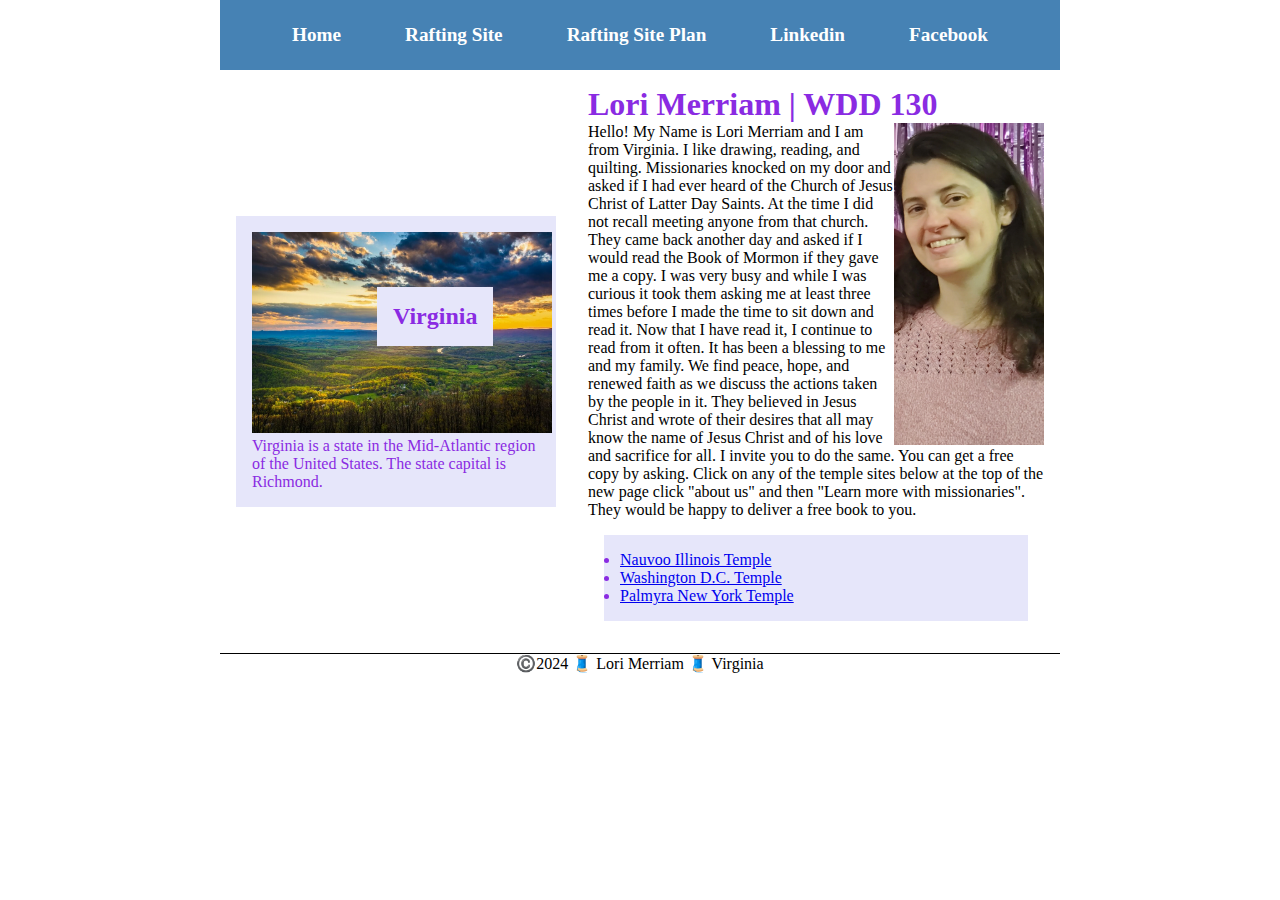
<file: index.html>
<!DOCTYPE html>
<html lang="en-US">
    <head>
        <meta charset="utf-8">
        <meta name="viewport" content="width=device-width,initial-scale=1.0">
        <title>Lori Merriam | WDD 130</title>
        <meta name="description" content="Lori Merriam Web Fundamental Introduction">
        <meta name="author" content="Lori Merriam">
        <link rel="stylesheet" href="styles/styles.css">
    </head>
    <body>
        <header>
            <nav>
                <a href="#">Home</a>
                <a href="wwr/">Rafting Site</a>
                <a href="wwr/site-plan-rafting.html">Rafting Site Plan</a>
                <a href="http://linkedin.com">Linkedin</a>
                <a href="https://facebook.com">Facebook</a>
            </nav>
        </header>
        <div class="grid">
            <main>
                <h1>Lori Merriam | WDD 130</h1>
                <img src="images/Profile.webp" alt="Hello my name is Lori Merriam" width="200">
                <p>Hello! My Name is Lori Merriam and I am from Virginia.  I like drawing, reading, and quilting.
                Missionaries knocked on my door and asked if I had ever heard 
                of the Church of Jesus Christ of Latter Day Saints.  At the time
                I did not recall meeting anyone from that church.  They came back 
                another day and asked if I would read the Book of Mormon if they gave 
                me a copy.  I was very busy and while I was curious it took them asking 
                me at least three times before I made the time to sit down and read it. 
                Now that I have read it, I continue to read from it often. It has been 
                a blessing to me and my family.  We find peace, hope, and renewed faith 
                as we discuss the actions taken by the people in it.  They believed in
                Jesus Christ and wrote of their desires that all may know the name of 
                Jesus Christ and of his love and sacrifice for all.   
                I invite you to do the same.  You can get a free copy by asking.  
                Click on any of the temple sites below at the top of the new page 
                click "about us" and then "Learn more with missionaries".  
                They would be happy to deliver a free book to you. </p>
                 <ul class="box" >
                    <li><a href="https://www.churchofjesuschrist.org/temples/details/nauvoo-illinois-temple?lang=eng" target="_blank">Nauvoo Illinois Temple</a></li>
                    <li><a href="https://churchofjesuschristtemples.org/washington-d.c.-temple/" target="_blank">Washington D.C. Temple</a></li>
                    <li><a href="https://newsroom.churchofjesuschrist.org/article/palmyra-new-york-temple" target="_blank">Palmyra New York Temple</a></li>
                </ul>
            </main>
            <aside class="box">
                <h2 class="box">Virginia</h2>
                <img src="images/virginia.jpg" alt="Virginia landscape">
                <p>Virginia is a state in the Mid-Atlantic region of the United States. The state capital is Richmond.</p>
            </aside>
        </div>    
        <footer>
            <p>©️2024 🧵 Lori Merriam 🧵 Virginia </p>
        </footer>
    </body>
</html>
<!--May 30 2024-->
</file>
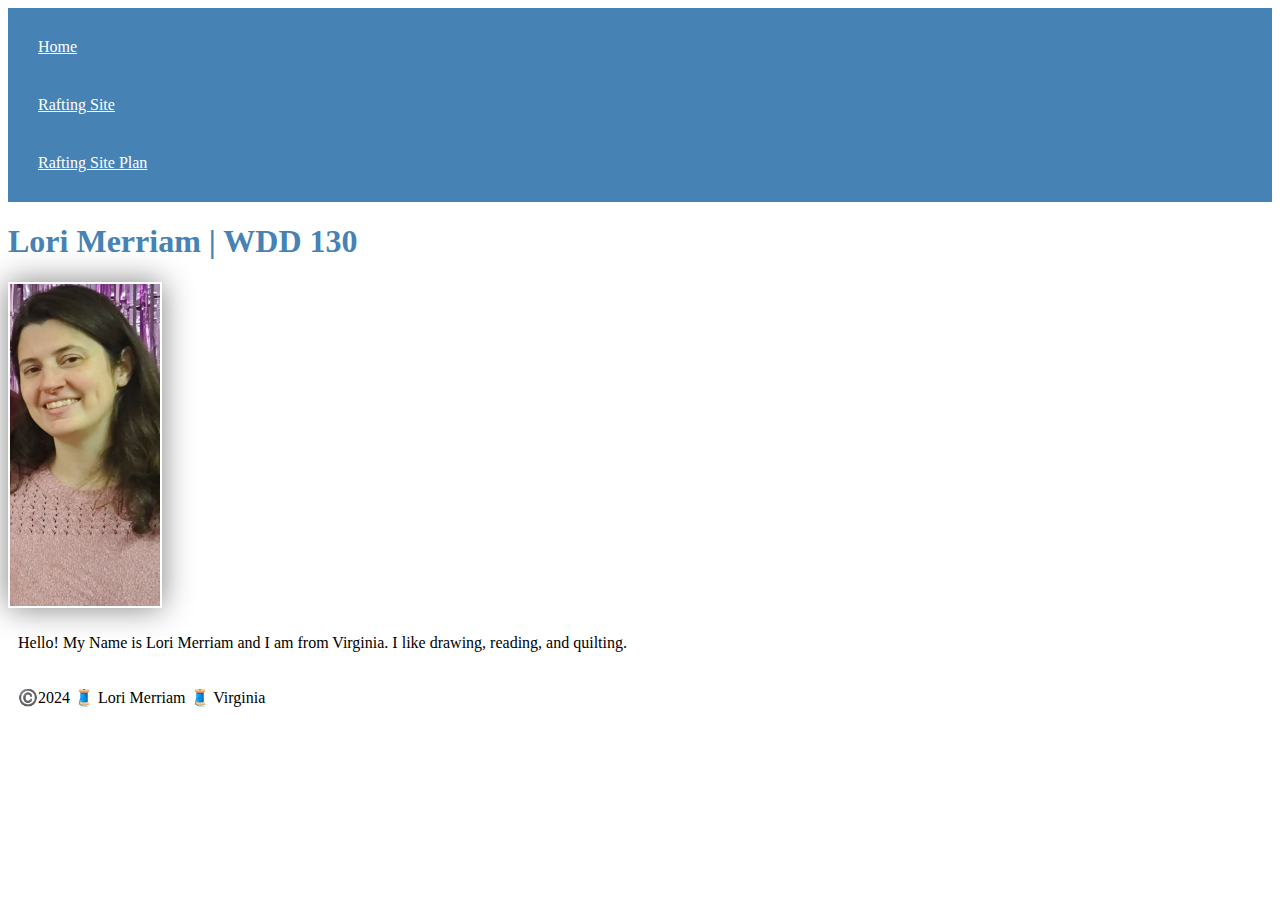
<file: wdd130/index.html>
<!DOCUTYPE html>
<html lang="en-US">
    <head>
        <meta charset="utf-8">
        <meta name="viewport" content="width=device-width, initial-scale=1.0"/>
        <title>Lori Merriam | WDD 130</title>
        <link rel="stylesheet" href="styles/styles.css">
    </head>
    <body>
        <header>
            <nav>
                <a href="#">Home</a>
                <a href="wwr/">Rafting Site</a>
                <a href="wwr/site-plan-rafting.html">Rafting Site Plan</a>
            </nav>
        </header>
        <main>
            <h1>Lori Merriam | WDD 130</h1>
            <img src="images/Profile.webp" alt="Hello my name is Lori Merriam" width="200">
            <p>Hello! My Name is Lori Merriam and I am from Virginia.  I like drawing, reading, and quilting.</p>
        </main>
        <footer>
            <p>©️2024 🧵 Lori Merriam 🧵 Virginia </p>
        </footer>
    </body>
</html>
</file>
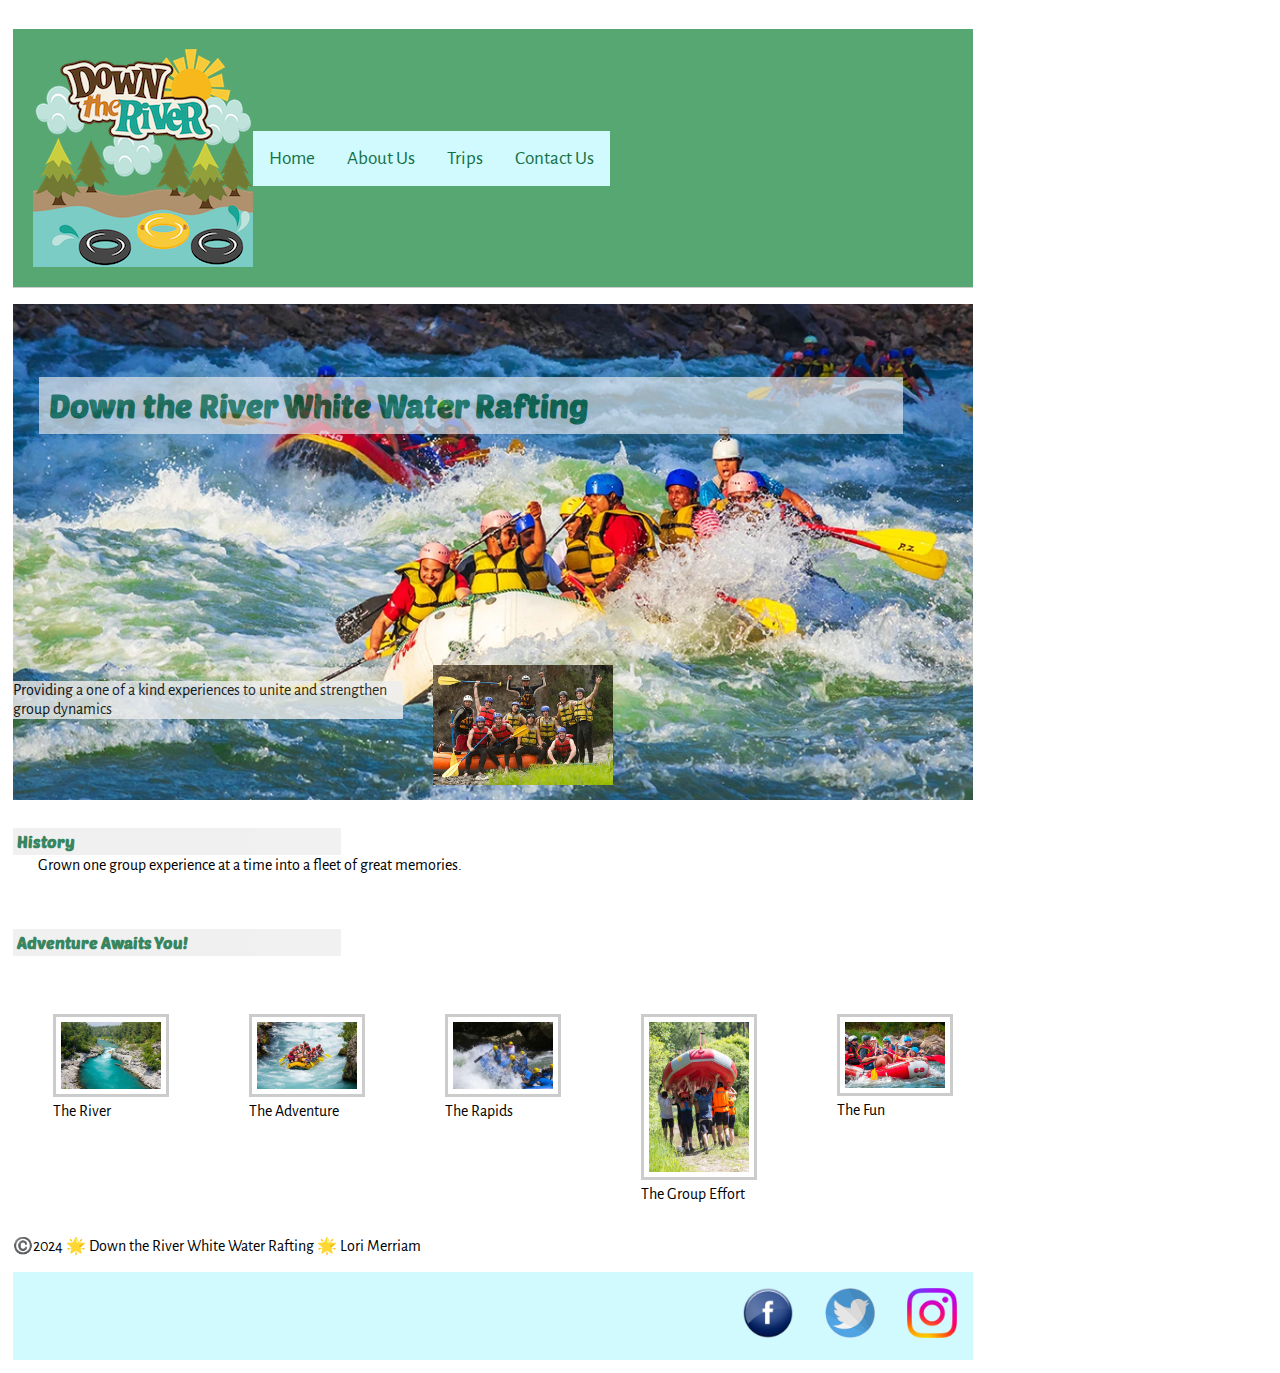
<file: wwr/index.html>
<!DOCTYPE html>
<html lang="en-US">
    <head>
        <meta charset="utf-8">
        <meta name="viewport" content="width=device-width, initial-scale=1.0">
        <title>Down the river White Water Rafting</title>
        <meta name="description" content="Lori Merriam Rafting Site">
        <meta name="author" content="Lori Merriam">
        <link rel="stylesheet" href="styles/rafting.css" >
    </head>
    <body>
        <header>
          
            <img src="images/logo.png" alt="Rafting Site Logo">
            <nav>
                <a href="index.html">Home</a>
                <a href="about.html">About Us</a>
                <a href="trips.html">Trips</a>
                <a href="contact.html">Contact Us</a>
            </nav>
        </header>
        <main>
            <div class="hero">
                <img src="images/rafting.webp" alt="Rafting">
                <section class ="title">
                    <h1>
                        Down the River White Water Rafting
                    </h1>
                </section> 
                <article>
                    <img src="images/Happy.jpg" alt="Happy Clients">
                    <p>Providing a one of a kind experiences to unite and strengthen group dynamics</p>
                </article>
            </div>                          
                
             <!-- <div class="flexbox-container"> -->
                <section>
                    <h2>History</h2>
                    <p>Grown one group experience at a time into a fleet of great memories.</p>
                </section>
              
                <section>                    
                    <h2>Adventure Awaits You!</h2>                    
                    <P></P>
                </section>

                <section>  
                     
                    <div class="flexbox-item flexbox-item-1">
                        <figure>
                            <img src="images/rafting1.jpg" alt="The River">
                            <figcaption>The River</figcaption>
                        </figure>
                    </div>
                    <div class="flexbox-item flexbox-item-2">
                        <figure>
                            <img src="images/rafting2.jpg" alt="The Adventure">
                            <figcaption>The Adventure</figcaption>
                        </figure>
                    </div>
                    <div class="flexbox-item flexbox-item-3">
                        <figure>
                            <img src="images/rafting3.jpg" alt="The Rapids">
                            <figcaption>The Rapids</figcaption>
                        </figure>
                    </div>
                    <div class="flexbox-item flexbox-item-4">
                    <figure>
                        <img src="images/rafting4.jpg" alt="The Group Effort">
                        <figcaption>The Group Effort</figcaption>
                    </figure>                
                    </div>
                    <div class="flexbox-item flexbox-item-5">
                    <figure>
                        <img src="images/rafting5.jpg" alt="The Fun">
                        <figcaption>The Fun</figcaption>
                    </figure>
                    </div>
                </section>
            </div>
        </main>
   
        <footer>
            <p>©️2024 🌟 Down the River White Water Rafting 🌟 Lori Merriam </p>
            <nav class="sociallinks">
                <a href="https://www.iconfinder.com/icons/11012/facebook_social_media_icon">
                    <img src="images/facebook.png" alt="Facebook">
                </a>
                <a href="https://twitter.com">
                    <img src="images/twitter.png" alt="Twitter">
                </a>
                <a href="https://instagram.com">
                    <img src="images/instagram.png" alt="Instagram">
                </a>
            </nav>
        </footer>
    </body>
</html>
<!--May 25 2024-->
</file>
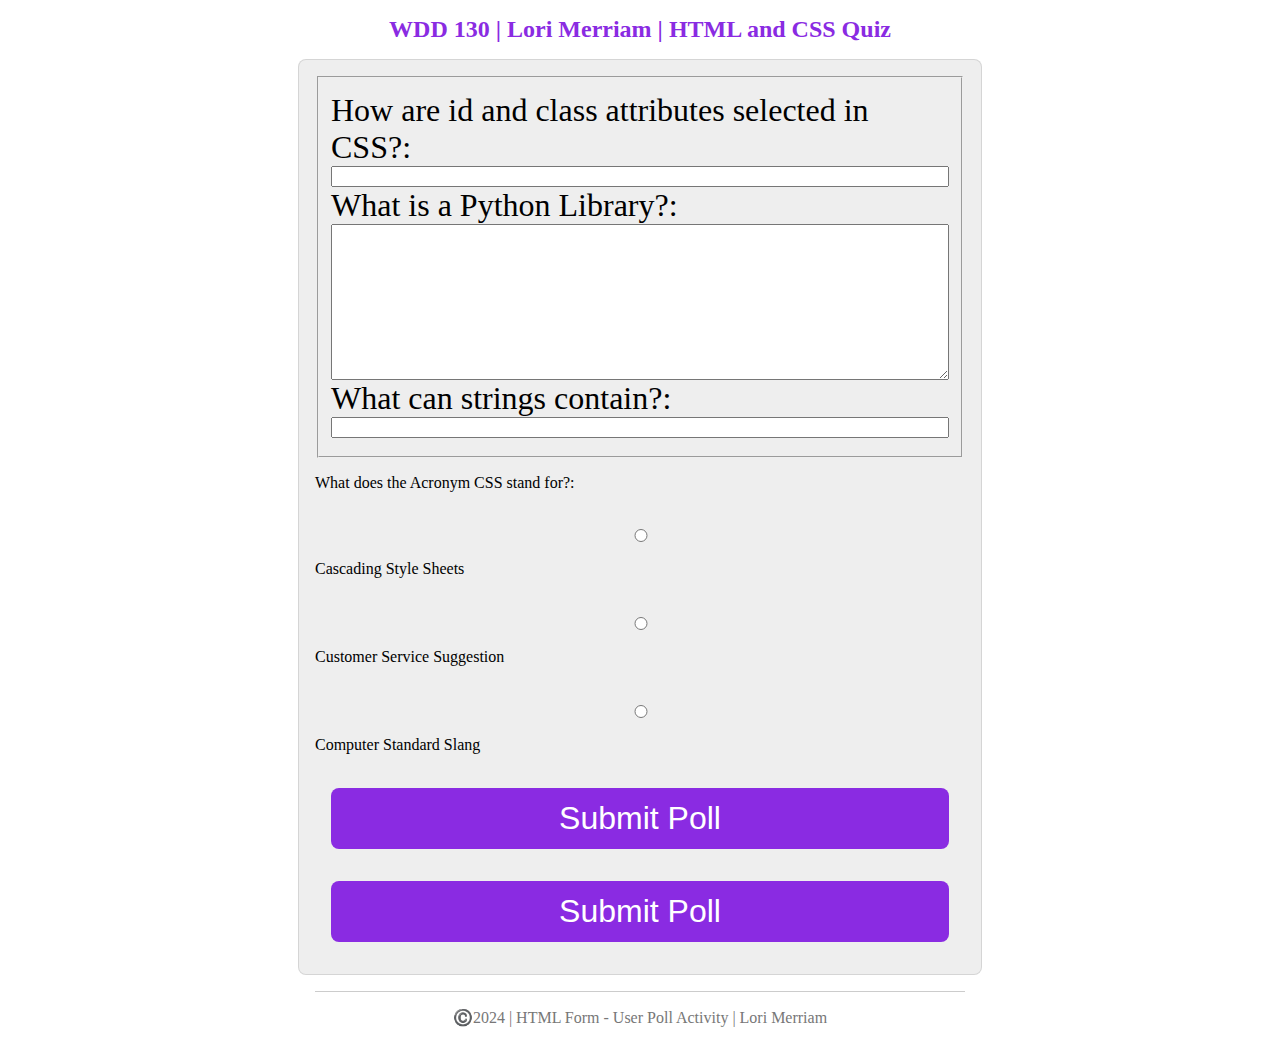
<file: quiz.html>
<!DOCTYPE html>
<html lang="en-US">
    <head>
        <meta charset="utf-8">
        <meta name="viewport" content="width=device-width, initial-scale=1.0">
        <title>Quiz about HTML and CSS</title>
        <meta name="description" content="Lori Merriam About Rafting Site">
        <meta name="author" content="Lori Merriam">
        <link rel="stylesheet" href="styles/quiz.css" >
    </head>
    <body>
        <header>
            <h1>WDD 130 | Lori Merriam | HTML and CSS Quiz</h1>
        </header>
    <main>  
        <form>
            <fieldset>
                <div class="form-item column1">
               
            

                <label for="q2">How are id and class attributes selected in CSS?:</label>
                <input type="text" id="q2" name="q2">

                <label for="q3">What is a Python Library?:</label>
                <textarea id="q3" name="q3" rows="10" cols="70"></textarea>               
                
                <label for="q4">What can strings contain?:</label>
                <input type="text" id="q4" name="q4">
                </div>    
               
            </fieldset>

            <p>What does the Acronym CSS stand for?:</p>
    <input type="radio" id="q1" name="CSS_value" value="q1">
    <label for="q1">Cascading Style Sheets</label><br>
    <input type="radio" id="q1-2" name="CSS_value" value="q1-2">
    <label for="q1-2">Customer Service Suggestion</label><br>
    <input type="radio" id="q1-3" name="CSS_value" value="q1-3">
    <label for="q1-3">Computer Standard Slang</label><br>  
            <button type="submit">Submit Poll</button>
            
            <button type="submit">Submit Poll</button>
        </form>

    </main>        
    <footer>
        <p>©️2024 | HTML Form - User Poll Activity | Lori Merriam</p>
    </footer>
    </body>
</html>
</file>
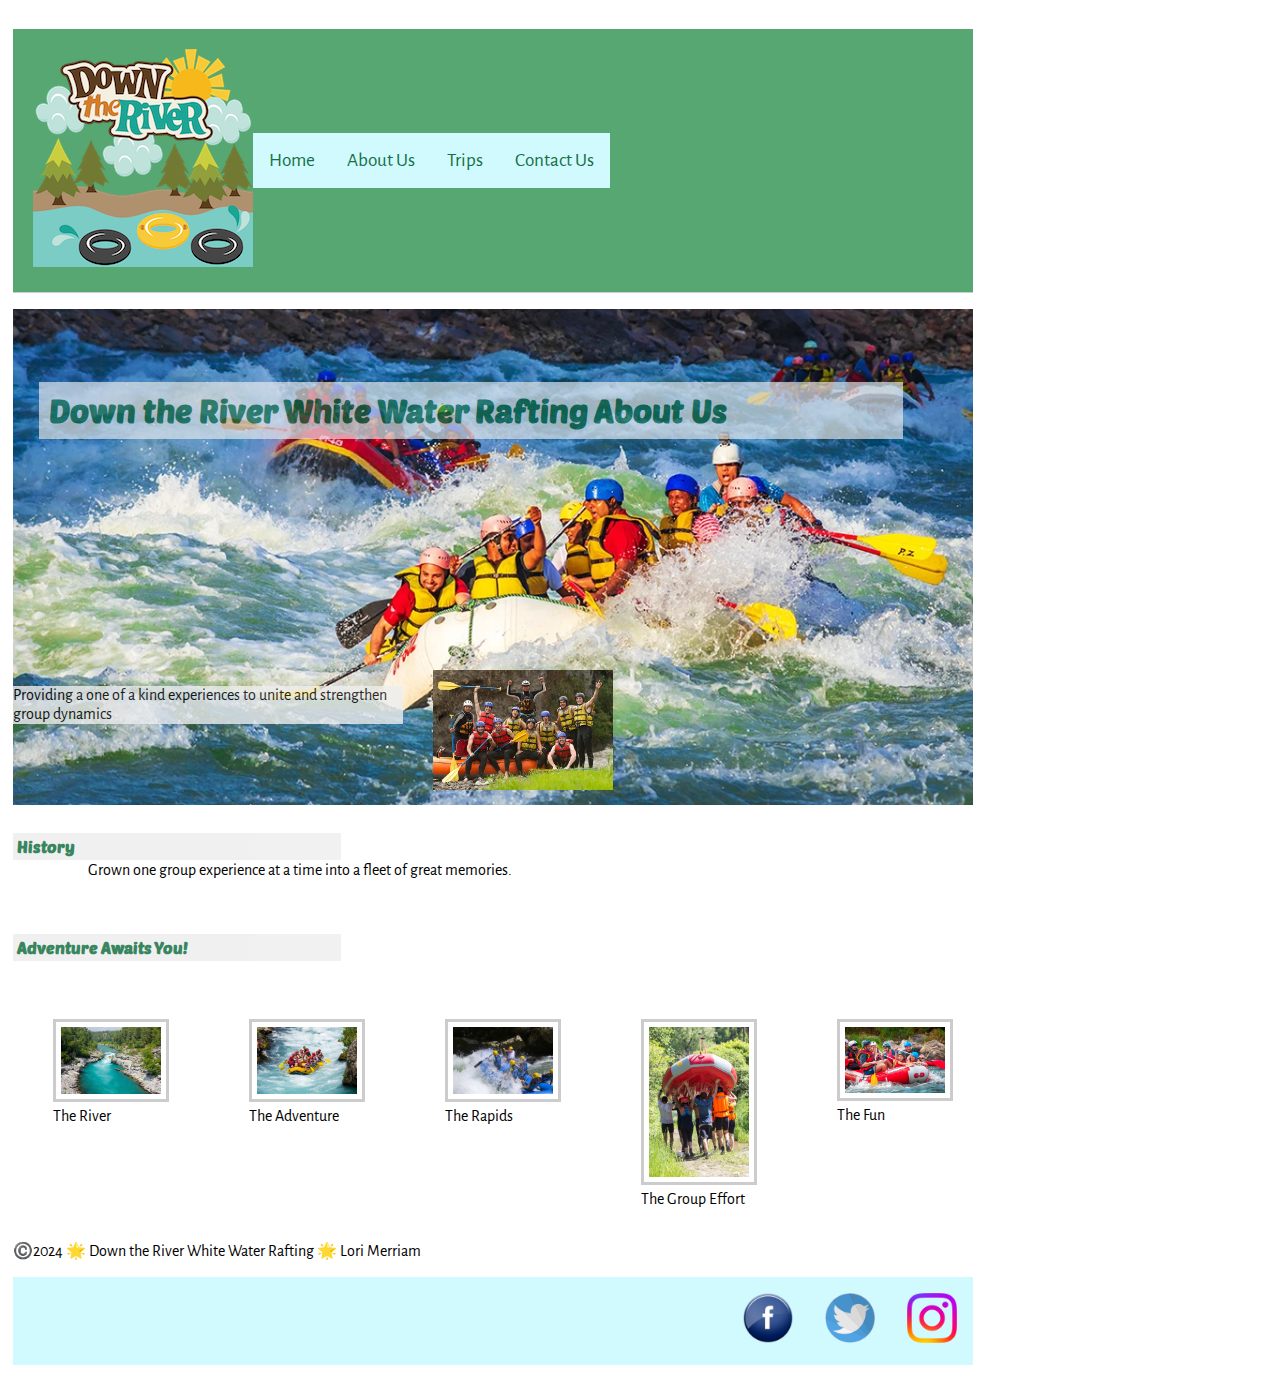
<file: wwr/about.html>
<!DOCTYPE html>
<html lang="en-US">
    <head>
        <meta charset="utf-8">
        <meta name="viewport" content="width=device-width, initial-scale=1.0">
        <title>About Us Down the River White Water Rafting</title>
        <meta name="description" content="Lori Merriam About Rafting Site">
        <meta name="author" content="Lori Merriam">
        <link rel="stylesheet" href="styles/rafting.css" >
    </head>
    <body>
        <header>
            <div>
            <img src="images/logo.png" alt="Rafting Site Logo">
            </div>
            <nav>
                <a href="index.html">Home</a>
                <a href="about.html">About Us</a>
                <a href="trips.html">Trips</a>
                <a href="contact.html">Contact Us</a>
            </nav>
        </header>
        <main>
            <div class="hero">
                <img src="images/rafting.webp" alt="Rafting">                
                <section class = "title">
                    <h1>Down the River White Water Rafting About Us</h1>
                </section>
                <article>
                    <img src="images/Happy.jpg" alt="Happy Clients">
                    <p>Providing a one of a kind experiences to unite and strengthen group dynamics</p>
                </article>
            </div>
            
            <div class="flexbox-container">
                <section>
                    <h2>History</h2>
                    <p></p>
                    <p>Grown one group experience at a time into a fleet of great memories.</p>
                </section>
                <section>
                   
                    <h2>Adventure Awaits You!</h2>
                    <p></p>
                </section>
                <section>
                    <div class="flexbox-item flexbox-item-1">
                        <figure>
                            <img src="images/rafting1.jpg" alt="The River">
                            <figcaption>The River</figcaption>
                        </figure>
                    </div>
                    <div class="flexbox-item flexbox-item-2">
                        <figure>
                            <img src="images/rafting2.jpg" alt="The Adventure">
                            <figcaption>The Adventure</figcaption>
                        </figure>
                    </div>
                    <div class="flexbox-item flexbox-item-3">
                        <figure>
                            <img src="images/rafting3.jpg" alt="The Rapids">
                            <figcaption>The Rapids</figcaption>
                        </figure>
                    </div>
                    <div class="flexbox-item flexbox-item-4">
                    <figure>
                        <img src="images/rafting4.jpg" alt="The Group Effort">
                        <figcaption>The Group Effort</figcaption>
                    </figure>                
                    </div>
                    <div class="flexbox-item flexbox-item-5">
                    <figure>
                        <img src="images/rafting5.jpg" alt="The Fun">
                        <figcaption>The Fun</figcaption>
                    </figure>
                    </div>
                </section>
            </div>
        </main>
   
        <footer>
            <p>©️2024 🌟 Down the River White Water Rafting 🌟 Lori Merriam </p>
            <nav class="sociallinks">
                <a href="https://facebook.com">
                    <img src="images/facebook.png" alt="Facebook">
                </a>
                <a href="https://twitter.com">
                    <img src="images/twitter.png" alt="Twitter">
                </a>
                <a href="https://instagram.com">
                    <img src="images/instagram.png" alt="Instagram">
                </a>
            </nav>
        </footer>
    </body>
</html>
<!--May 25 2024-->
</file>
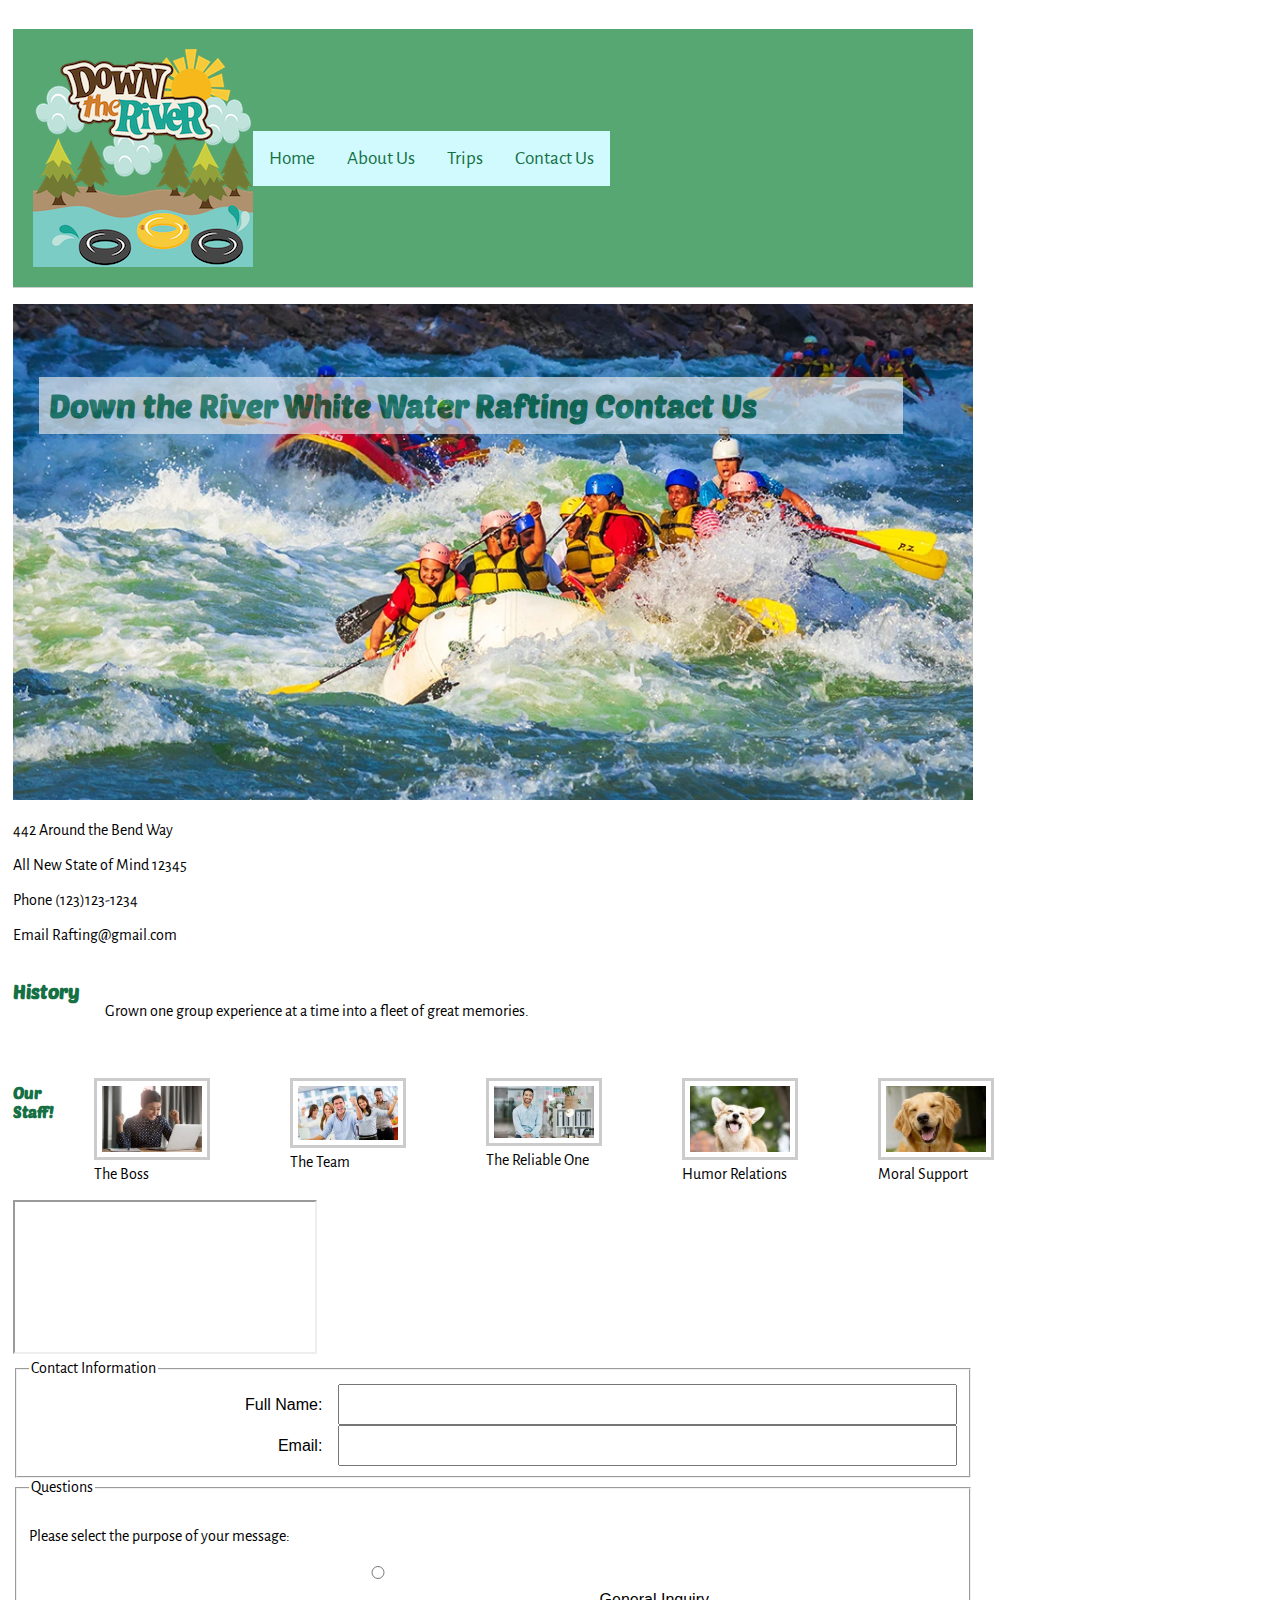
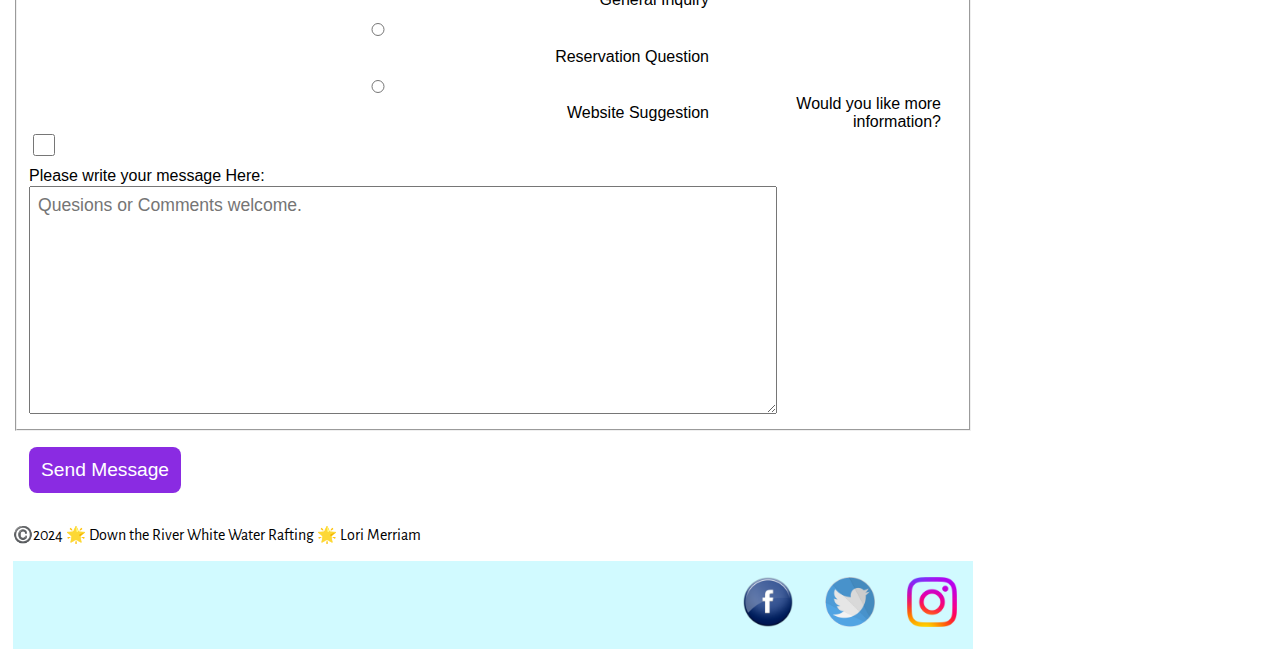
<file: wwr/contact.html>
<!DOCTYPE html>
<html lang="en-US">
    <head>
        <meta charset="utf-8">
        <meta name="viewport" content="width=device-width, initial-scale=1.0">
        <title>Down the river White Water Rafting Contact Us</title>
        <meta name="description" content="Lori Merriam contact Rafting Company Site">
        <meta name="author" content="Lori Merriam">
        <link rel="stylesheet" href="styles/rafting.css" >
    </head>
    <body>
        <header>
          
            <img src="images/logo.png" alt="Rafting Site Logo">
            <nav>
                <a href="index.html">Home</a>
                <a href="about.html">About Us</a>
                <a href="trips.html">Trips</a>
                <a href="contact.html">Contact Us</a>
            </nav>
        </header>
        <main>
            <div class="hero">
                <img src="images/rafting.webp" alt="Rafting">
                <section class ="title">
                    <h1>
                        Down the River White Water Rafting Contact Us
                    </h1>
                    
                    
                </section> 
                
                            <p>442 Around the Bend Way</p>
                            <p>All New State of Mind 12345</p>
                            <p>Phone (123)123-1234</p>
                            <p>Email Rafting@gmail.com</p>
                         
               
                
            </div>                    
                   
                
            <div class="flexbox-container">
                <section>
                    <h3>History</h3>
                    <p>Grown one group experience at a time into a fleet of great memories.</p>
                </section>
                <section>
                    <div class="flexbox-item flexbox-item-6">
                   
                    <h4>Our Staff!</h4>
                    </div>
                    <div class="flexbox-item flexbox-item-1">
                        <figure>
                            <img src="images/ee2.webp" alt="The River">
                            <figcaption>The Boss</figcaption>
                        </figure>
                    </div>
                    <div class="flexbox-item flexbox-item-2">
                        <figure>
                            <img src="images/ee3.webp" alt="The Adventure">
                            <figcaption>The Team</figcaption>
                        </figure>
                    </div>
                    <div class="flexbox-item flexbox-item-3">
                        <figure>
                            <img src="images/ee4.webp" alt="The Rapids">
                            <figcaption>The Reliable One</figcaption>
                        </figure>
                    </div>
                    <div class="flexbox-item flexbox-item-4">
                    <figure>
                        <img src="images/employee1.webp" alt="The Group Effort">
                        <figcaption>Humor Relations</figcaption>
                    </figure>                
                    </div>
                    <div class="flexbox-item flexbox-item-5">
                    <figure>
                        <img src="images/employee2.webp" alt="The Fun">
                        <figcaption>Moral Support</figcaption>
                    </figure>
                    </div>
                    
                </section>
            </div>
            <div class="map">
                <iframe>
                    <iframe> src="https://www.google.com/maps/embed?pb=!1m14!1m12!1m3!1d199789.51512836287!2d-76.65117400957729!3d38.517371630005854!2m3!1f0!2f0!3f0!3m2!1i1024!2i768!4f13.1!5e0!3m2!1sen!2sus!4v1717796939098!5m2!1sen!2sus" width="600" height="450" allowfullscreen="" loading="lazy" referrerpolicy="no-referrer-when-downgrade"></iframe>
                </iframe>
            </div>
             <form>
                <fieldset>
                    <legend>Contact Information</legend>
                    <div class="form-item column2">
                    <label for="fullname">Full Name:</label>
                    <input type="text" id="fullname" name="fullname">
                    </div>
                    <div class="form-item column2">
                    <label for="useremail">Email:</label>
                    <input type="email" id="useremail" name="useremail">
                    </div>
                </fieldset>
                <fieldset>
                    <legend>Questions</legend>
                    <div class="form-item column1">
                  
<!--                         <form action="/action_page.php"> -->
  <p>Please select the purpose of your message:</p>
  <input type="radio" id="general_inquiry" name="fav_language" value="General_Inquiry">
  <label for="general_inquiry">General Inquiry</label><br>
  <input type="radio" id="reservation_question" name="fav_language" value="Reservation_Question">
  <label for="reservation_question">Reservation Question</label><br>
  <input type="radio" id="website_suggestion" name="fav_language" value="Website_Suggestion">
  <label for="website_suggestion">Website Suggestion</label>                
               
                    <label for="information">Would you like more information?</label>
                    <input type="checkbox" id="information" name="information">
                    </div>
                    <label for="feedback">Please write your message Here:</label> 
                    <textarea id="feedback" name="feedback" rows="10" cols="70" placeholder="Quesions or Comments welcome."></textarea>
                </fieldset>
                <button type="submit">Send Message</button>
            </form>
        </main>
   
        <footer>
            <p>©️2024 🌟 Down the River White Water Rafting 🌟 Lori Merriam </p>
            <nav class="sociallinks">
                <a href="https://www.iconfinder.com/icons/11012/facebook_social_media_icon">
                    <img src="images/facebook.png" alt="Facebook">
                </a>
                <a href="https://twitter.com">
                    <img src="images/twitter.png" alt="Twitter">
                </a>
                <a href="https://instagram.com">
                    <img src="images/instagram.png" alt="Instagram">
                </a>
            </nav>
        </footer>
    </body>
</html>
<!--May 25 2024-->
</file>
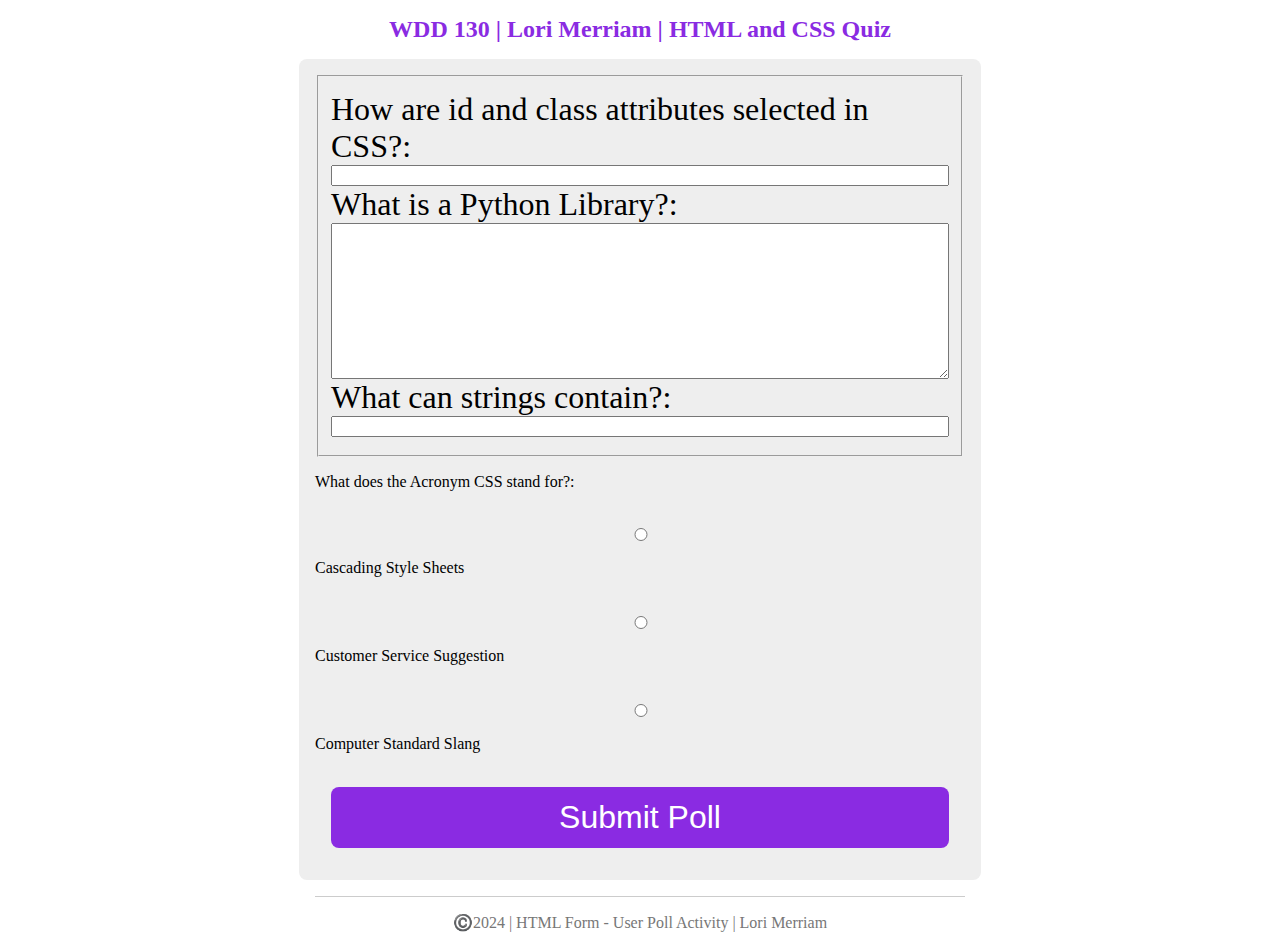
<file: wwr/quiz.html>
<!DOCTYPE html>
<html lang="en-US">
    <head>
        <meta charset="utf-8">
        <meta name="viewport" content="width=device-width, initial-scale=1.0">
        <title>Quiz about HTML and CSS</title>
        <meta name="description" content="Lori Merriam About Rafting Site">
        <meta name="author" content="Lori Merriam">
        <link rel="stylesheet" href="styles/quiz.css" >
    </head>
    <body>
        <header>
            <h1>WDD 130 | Lori Merriam | HTML and CSS Quiz</h1>
        </header>
        <main>  
        <form>
            <fieldset>
                <div class="form-item column2>
          
      

                <label for="q2">How are id and class attributes selected in CSS?:</label>
                <input type="text" id="q2" name="q2">

               
                <label for="q3">What is a Python Library?:</label> 
                <textarea id="q3" name="q3" rows="10" cols="70"></textarea> 
                               
                
                <label for="q4">What can strings contain?:</label>
                <input type="text" id="q4" name="q4">
                </div>    
               
            </fieldset>
    
            <p>What does the Acronym CSS stand for?:</p>
    <input type="radio" id="q1" name="q1" value="CSS">
    <label for="css">Cascading Style Sheets</label><br>
    <input type="radio" id="q1" name="q1" value="css">
    <label for="css">Customer Service Suggestion</label><br>
    <input type="radio" id="q1" name="q1" value="css">
    <label for="css">Computer Standard Slang</label><br>  
            <button type="submit">Submit Poll</button>
        </form>

        </main> 
     
        <footer>
            <p>©️2024 | HTML Form - User Poll Activity | Lori Merriam</p>
        </footer>
    </body> 
</html>
</file>
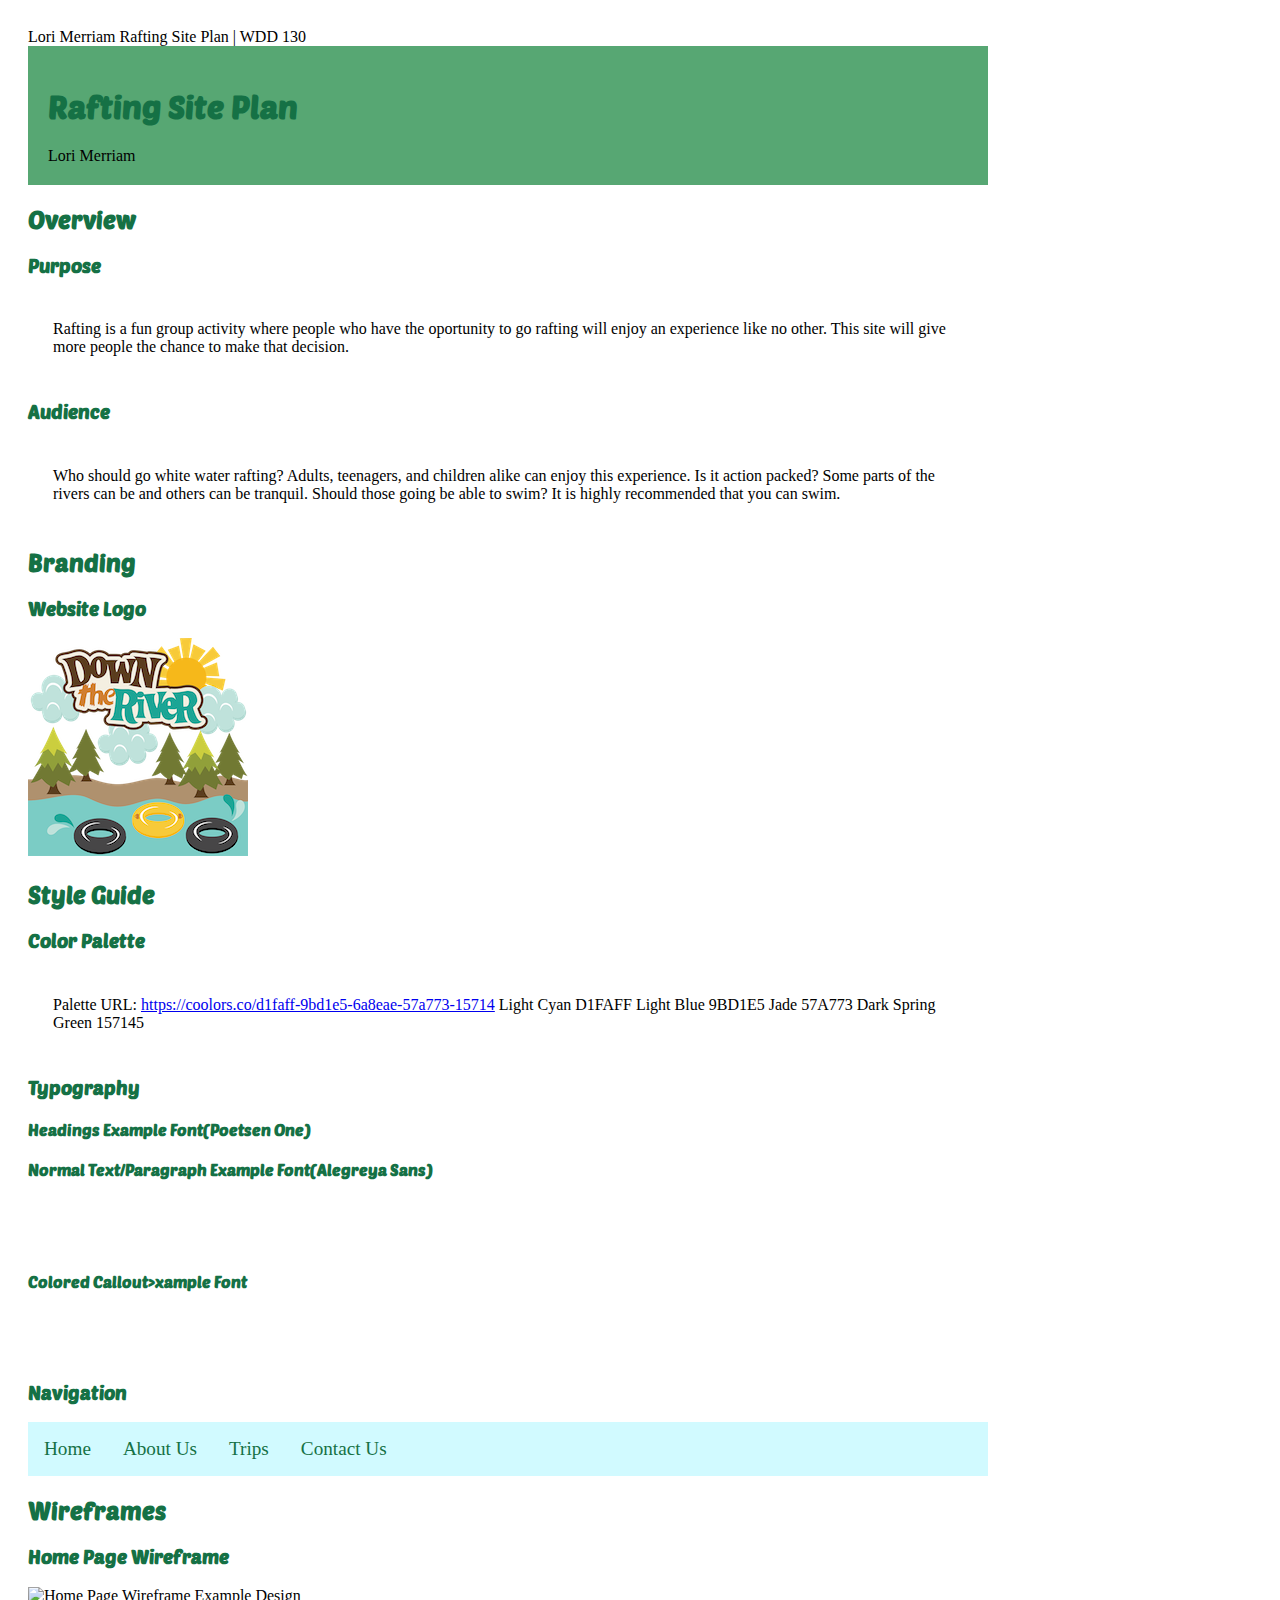
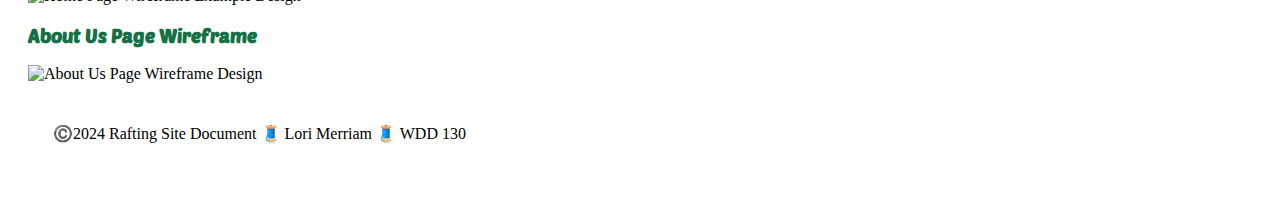
<file: wwr/site-plan-rafting.html>
<!DOCTYPE html>
<html lang="en-US">
    <body>
    <head>
        <meta charset="utf-8">
        <meta name="viewport" content="width=device-width,initial-scale=1.0"
        <title>Lori Merriam Rafting Site Plan | WDD 130</title>
        <meta name="description" content="Lori Merriam BYU Idaho Web Fundamentals White water rafting site plan.">
        <meta name="author" content="Lori Merriam">
        <link rel="stylesheet" href="styles/site-plan-rafting.css"/>
    </head>
    <header>
        <h1>Rafting Site Plan</h1>
        <div>Lori Merriam</div>
    </header>
    <main>
        <h2>Overview</h2>
        <h3>Purpose</h3>
        <p>Rafting is a fun group activity where people who have the oportunity to go rafting will enjoy an experience like no other.  
            This site will give more people the chance to make that decision.</p>
        <h3>Audience</h3>
        <p>Who should go white water rafting?  
            Adults, teenagers, and children alike can enjoy this experience.  
            Is it action packed?  Some parts of the rivers can be and others can be tranquil.
            Should those going be able to swim?  It is highly recommended that you can swim.
        </p>
        <h2>Branding</h2>
        <h3>Website Logo</h3>
        <img src="images/logo.png" alt="Rafting Site Logo">
        <h2>Style Guide</h2>
        <h3>Color Palette</h3>
        <p>
            Palette URL: <a href="https://coolors.co/d1faff-9bd1e5-6a8eae-57a773-15714" 
            target="_blank">https://coolors.co/d1faff-9bd1e5-6a8eae-57a773-15714</a> 
            <primary-color>Light Cyan D1FAFF</primary-color>
            <Secondary-color>Light Blue 9BD1E5</Secondary-color>
            <accent1-color>Jade 57A773</accent1-color>
            <accent2-color>Dark Spring Green 157145</accent2-color>
        </p>
        <h3>Typography</h3>
        <h4>Headings Example Font(Poetsen One)</h4>
        <h4>Normal Text/Paragraph Example Font(Alegreya Sans)</h4>
        <p></p>
        <h4>Colored Callout>xample Font</h4>
        <p></p>
        <h3>Navigation</h3>
        <nav>
            <a href="#">Home</a>
            <a href="#">About Us</a>
            <a href="#">Trips</a>
            <a href="#">Contact Us</a>
        </nav>
        <h2>Wireframes</h2>
        <h3>Home Page Wireframe</h3>
        <img scr="https://byui-ces.github.io/wdd130-wwcourse/images/wwr/wwr-wireframe-home.png" alt="Home Page Wireframe Example Design" width="700">
        <h3>About Us Page Wireframe</h3>
        <img scr="https://byui-ces.github.io/wdd130-wwcourse/images/wwr/wwr-wireframe-aboutus-update.png" alt="About Us Page Wireframe Design" width="700">
        </body>
        <footer>
            <p>©️2024 Rafting Site Document 🧵 Lori Merriam 🧵 WDD 130</p>
        </footer>

    </main>
</html>
</file>
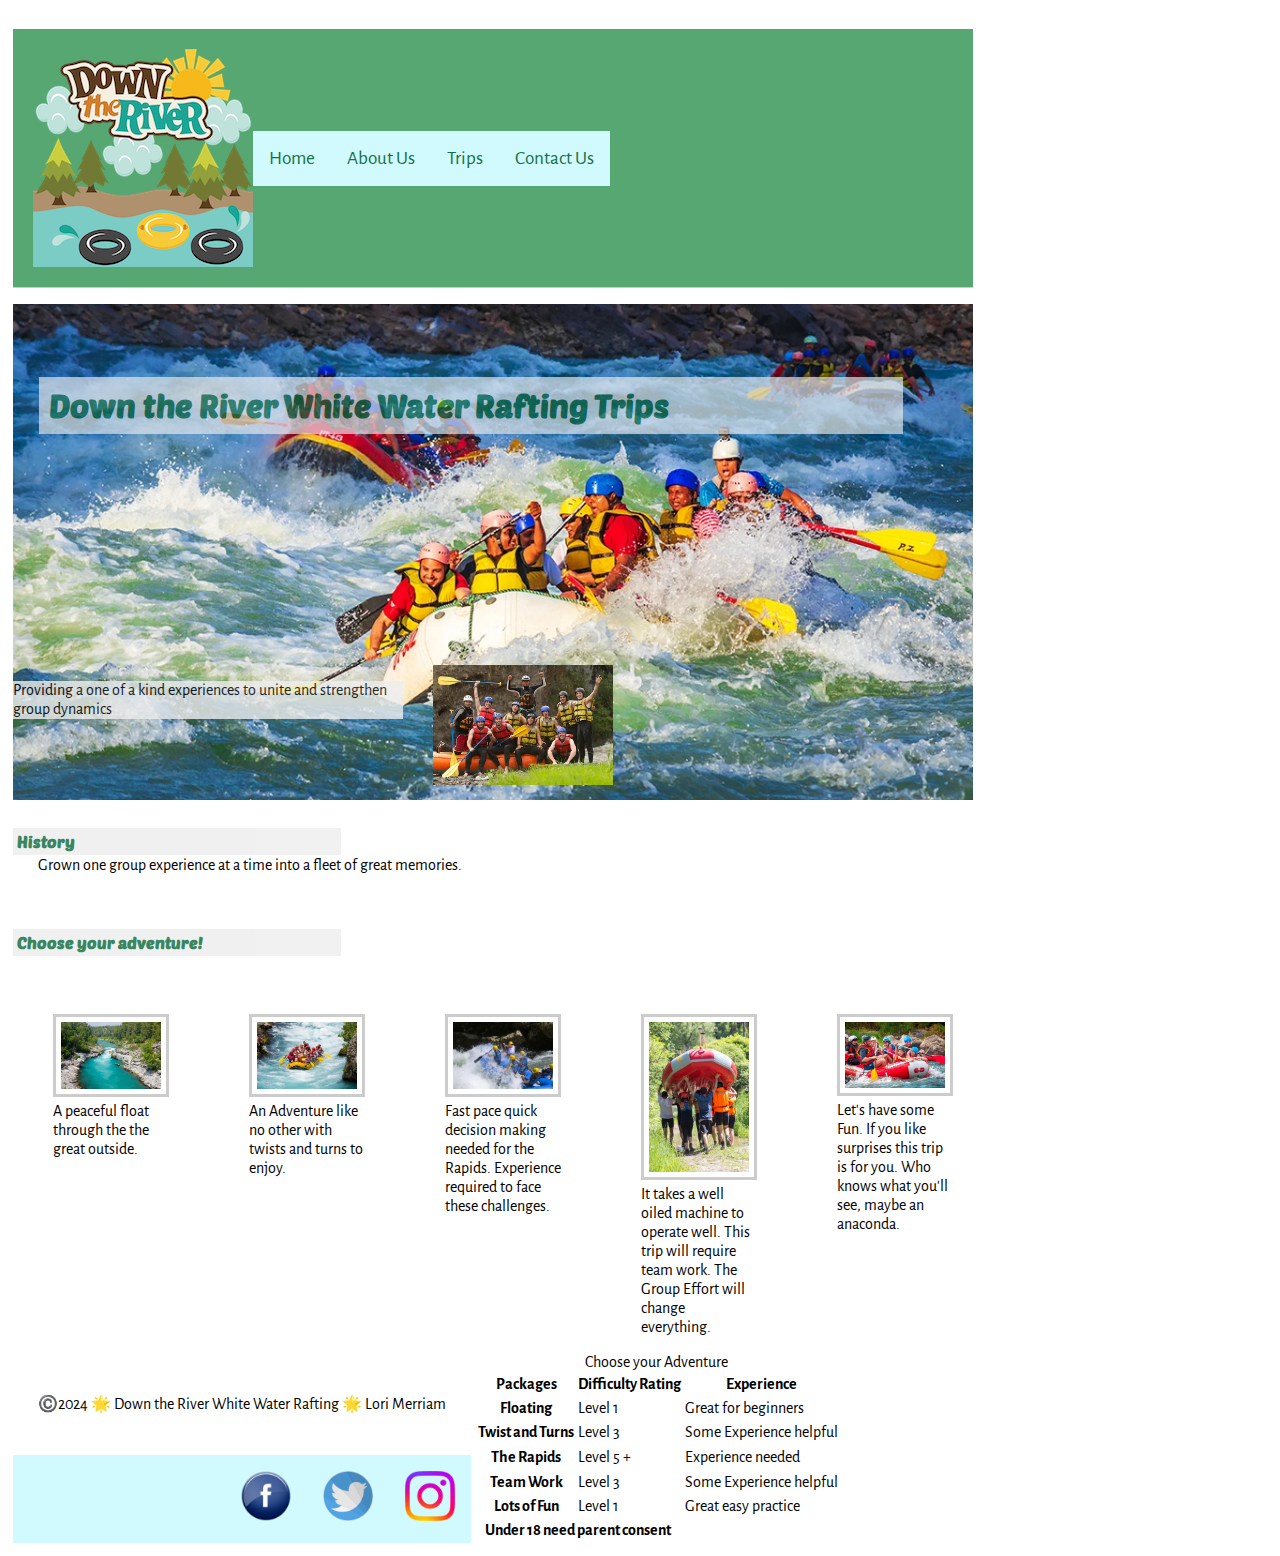
<file: wwr/trips.html>
<!DOCTYPE html>
<html lang="en-US">
    <head>
        <meta charset="utf-8">
        <meta name="viewport" content="width=device-width, initial-scale=1.0">
        <title>Down the river White Water Rafting About Us</title>
        <meta name="description" content="Lori Merriam Rafting Site Trips">
        <meta name="author" content="Lori Merriam">
        <link rel="stylesheet" href="styles/rafting.css" >
    </head>
    <body>
        <header>
          
            <img src="images/logo.png" alt="Rafting Site Logo">
            <nav>
                <a href="index.html">Home</a>
                <a href="about.html">About Us</a>
                <a href="trips.html">Trips</a>
                <a href="contact.html">Contact Us</a>
            </nav>
        </header>
        <main>
            <div class="hero">
                <img src="images/rafting.webp" alt="Rafting">
                <section class ="title">
                    <h1>
                        Down the River White Water Rafting Trips
                    </h1>
                </section> 
                <article>
                    <img src="images/Happy.jpg" alt="Happy Clients">
                    <p>Providing a one of a kind experiences to unite and strengthen group dynamics</p>
                </article>
            </div>                          
                
             <!-- <div class="flexbox-container"> -->
                <section>
                    <h2>History</h2>
                    <p>Grown one group experience at a time into a fleet of great memories.</p>
                </section>
              
                <section>                    
                    <h2>Choose your adventure!</h2>                    
                    <P></P>
                </section>

                <section>  
                     
                    <div class="flexbox-item flexbox-item-1">
                        <figure>
                            <img src="images/rafting1.jpg" alt="The River">
                            <figcaption>A peaceful float through the the great outside.</figcaption>
                        </figure>
                    </div>
                    <div class="flexbox-item flexbox-item-2">
                        <figure>
                            <img src="images/rafting2.jpg" alt="The Adventure">
                            <figcaption>An Adventure like no other with twists and turns to enjoy.</figcaption>
                        </figure>
                    </div>
                    <div class="flexbox-item flexbox-item-3">
                        <figure>
                            <img src="images/rafting3.jpg" alt="The Rapids">
                            <figcaption>Fast pace quick decision making needed for the Rapids.  Experience required to face these challenges.</figcaption>
                        </figure>
                    </div>
                    <div class="flexbox-item flexbox-item-4">
                    <figure>
                        <img src="images/rafting4.jpg" alt="The Group Effort">
                        <figcaption>It takes a well oiled machine to operate well.  This trip will require team work. The Group Effort will change everything.</figcaption>
                    </figure>                
                    </div>
                    <div class="flexbox-item flexbox-item-5">
                    <figure>
                        <img src="images/rafting5.jpg" alt="The Fun">
                        <figcaption>Let's have some Fun. If you like surprises this trip is for you.  Who knows what you'll see, maybe an anaconda.</figcaption>
                    </figure>
                    </div>
                </section>
                <section>
                <table>
                    <caption>
                      Choose your Adventure
                    </caption>
                    <thead>
                      <tr>
                        <th scope="col"></th>  
                        <th scope="col">Packages</th>
                        <th scope="col">Difficulty Rating</th>
                        <th scope="col">Experience</th>
                      </tr>
                    </thead>
                    <tbody>
                      <tr>
                        <th rowspan="5"></th>    
                        <th scope="row">Floating</th>
                        <td>Level 1</td>
                        <td>Great for beginners</td>
                      </tr>
                      <tr>
                        <th scope="row">Twist and Turns</th>
                        <td>Level 3</td>
                        <td>Some Experience helpful</td>
                      </tr>
                      <tr>
                        <th scope="row">The Rapids</th>
                        <td>Level 5 +</td>
                        <td>Experience needed</td>
                      </tr>
                      <tr>
                        <th scope="row">Team Work</th>
                        <td>Level 3</td>
                        <td>Some Experience helpful</td>
                      </tr>
                      <tr>
                        <th scope="row">Lots of Fun</th>
                        <td>Level 1</td>
                        <td>Great easy practice</td>
                      </tr>
                    </tbody>
                    <tfoot>
                      <tr>
                        <th scope="row" colspan="3">Under 18 need parent consent</th>
                        <td></td>
                      </tr>
                    </tfoot>
                </section>
            </div>
        </main>
   
        <footer>
            <p>©️2024 🌟 Down the River White Water Rafting 🌟 Lori Merriam </p>
            <nav class="sociallinks">
                <a href="https://www.iconfinder.com/icons/11012/facebook_social_media_icon">
                    <img src="images/facebook.png" alt="Facebook">
                </a>
                <a href="https://twitter.com">
                    <img src="images/twitter.png" alt="Twitter">
                </a>
                <a href="https://instagram.com">
                    <img src="images/instagram.png" alt="Instagram">
                </a>
            </nav>
        </footer>
    </body>
</html>
<!--May 25 2024-->
</file>
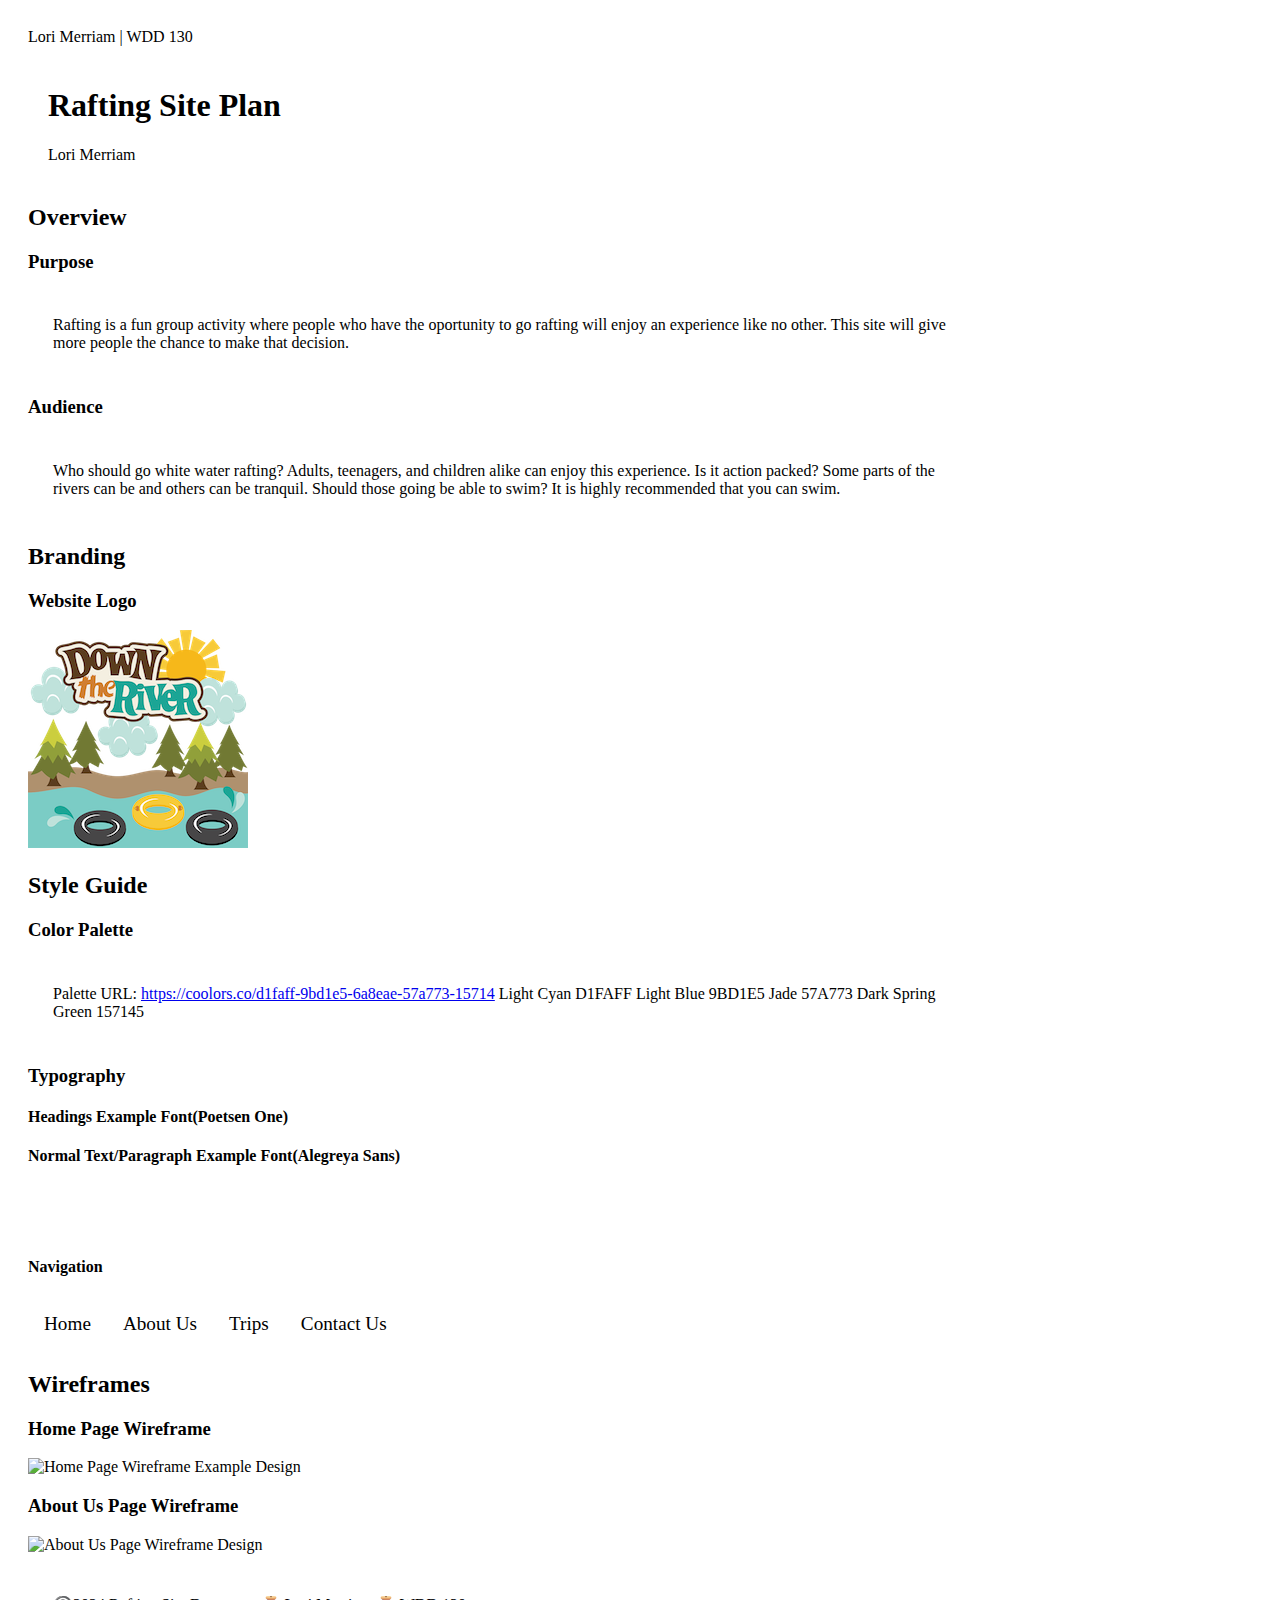
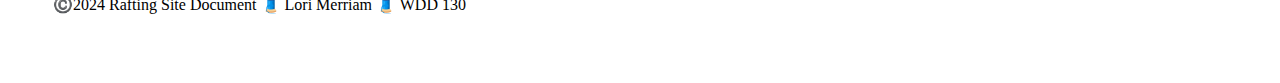
<file: wdd130/wwr/site-plan-rafting.html>
<!DOCTYPE html>
<html lang="en-US">
    <head>
        <meta charset="utf-8">
        <meta name="viewpoint" content="width=device-width,initial-scale=1.0"
        <title>Lori Merriam | WDD 130</title>
        <meta name="description" content="Lori Merriam BYU Idaho Web Fundamentals White water rafting site plan.">
        <meta name="author" content="Lori Merriam">
        <link rel="stylesheet" href="styles/site-plan-rafting.css"/>
    </head>
    <header>
        <h1>Rafting Site Plan</h1>
        <div>Lori Merriam</div>
    </header>
    <main>
        <h2>Overview</h2>
        <h3>Purpose</h3>
        <p>Rafting is a fun group activity where people who have the oportunity to go rafting will enjoy an experience like no other.  
            This site will give more people the chance to make that decision.</p>
        <h3>Audience</h3>
        <p>Who should go white water rafting?  
            Adults, teenagers, and children alike can enjoy this experience.  
            Is it action packed?  Some parts of the rivers can be and others can be tranquil.
            Should those going be able to swim?  It is highly recommended that you can swim.
        </p>
        <h2>Branding</h2>
        <h3>Website Logo</h3>
        <img src="images/logo.png" alt="Rafting Site Logo">
        <h2>Style Guide</h2>
        <h3>Color Palette</h3>
        <p>
            Palette URL: <a href="https://coolors.co/d1faff-9bd1e5-6a8eae-57a773-15714" 
            target="_blank">https://coolors.co/d1faff-9bd1e5-6a8eae-57a773-15714</a> 
            <primary-color>Light Cyan D1FAFF</primary-color>
            <Secondary-color>Light Blue 9BD1E5</Secondary-color>
            <accent1-color>Jade 57A773</accent1-color>
            <accent2-color>Dark Spring Green 157145</accent2-color>
        </p>
        <h3>Typography</h3>
        <h4>Headings Example Font(Poetsen One)</h4>
        <h4>Normal Text/Paragraph Example Font(Alegreya Sans)</h4>
        <p></p>
        <h4>Navigation</h4>
        <nav>
            <a href="#">Home</a>
            <a href="#">About Us</a>
            <a href="#">Trips</a>
            <a href="#">Contact Us</a>
        </nav>
        <h2>Wireframes</h2>
        <h3>Home Page Wireframe</h3>
        <img scr="https://byui-ces.github.io/wdd130-wwcourse/images/wwr/wwr-wireframe-home.png" alt="Home Page Wireframe Example Design" width="700">
        <h3>About Us Page Wireframe</h3>
        <img scr="https://byui-ces.github.io/wdd130-wwcourse/images/wwr/wwr-wireframe-aboutus-update.png" alt="About Us Page Wireframe Design" width="700">
        <footer>
            <p>©️2024 Rafting Site Document 🧵 Lori Merriam 🧵 WDD 130</p>
        </footer>

    </main>
</html>
</file>
<file: styles/styles.css>
* {
  margin: 0;
  padding: 0;
  box-sizing: border-box;
}
body{
  display:block;
}
header {
  display:block;
}
.container{
  display:grid;
  grid-template-columns: 1fr 1fr 1fr;
}
main {
  grid-column: 2;
  grid-row: 1;
  margin: 1rem;
  max-width: 840px;
}
nav {
  background-color:steelblue;
  padding: 1rem;
  display:flex;
  justify-content: space-evenly;
  align-items:center;
}
nav a{
  display:block;
  text-decoration:none;
  font-size:1.2rem;
  font-weight: 700;
  color:white;
  padding:0.5rem;
}
h1 {
  color:blueviolet;
}
aside {
  width: 20rem;
  position: relative;
  grid-column: 1;
  grid-row: 1;
}
aside img {
  width:300px;
  height: auto;
}
aside h2 {
  position:absolute;
  top: 55px;
  left: 125px;
}
main img {
  width: 150px;
  height: auto;
  float:right;
}
h2{
  display:block;
  margin-block-start:0.83em;
  margin-block-end:0.83em;
  margin-inline-start: 0px;
  margin-inline-end: 0px;
}
p { padding: 0;}
footer{
  margin-top:15px;
  border-top: 1px solid #000;
  text-align: center;
}
/* Class Selectors */
.box {
  margin: 1rem;
  padding: 1rem;
  background-color:lavender;
  color:blueviolet;
}
header,.grid,footer {
  max-width: 840px;
  margin: 0 auto;
}
.grid{
  display: grid;
  align-items:center;
}
</file>
<file: wdd130/styles/styles.css>
nav {
  background-color:steelblue;
  padding: 10px;
}
nav a{
  color: white;
  display: block;
  padding:20px;
}
h1{
  color: steelblue;
}
img {
  width: 150px;
  height: autp;
  border 1 px solid steelblue;
  padding: 2px;
  box-shadow: 0 0 30px gray;
}
p {
    padding:10px;
}
</file>
<file: wwr/styles/rafting.css>
@import url('https://fonts.googleapis.com/css2?family=Poetsen%20One&family=Alegreya%20Sans&display=swap');
:root {
    --primary-color: #D1FAFF;
    --secondary-color: #9BD1E5;
    --accent1-color: #57A773;
    --accent2-color: #157145;

    --heading-font: 'Poetsen One', serif;
    --paragraph-font: 'Alegreya Sans', serif;

    --nav-background-color:var(--primary-color);
    --nav-link-color:var(--accent2-color);
    --nav-hover-link-color:var(--accent1-color);
    --nav-hover-background-color:var(--secondary-color);
}
body {
    font-family: var(--paragraph-font);
    max-width: 960px;
    padding: 5px;
}
h1, h2, h3, h4, h5, h6 {
    font-family: var(--heading-font);
    color: var(--accent2-color);
}
header {
    padding: 20px;	margin: 1rem auto;
	display: flex;
	grid-template-columns: 120px 1fr 1fr;
	align-items: center;
	border-bottom: 1px solid #ccc;
	max-width: 1000px;
    background-color: var(--accent1-color)
}

.logo img {
	margin: 0 0.25rem 0 1rem;
	width: 64px;
	height: auto;
}
figure img{
    width: 100px;
    padding: 5px; 
    border: .2rem solid #ccc;
   
}
section p {
    padding: 50px;
}
nav {
    background-color: var(--nav-background-color);
    font-size: 1.2rem;
    display: flex;
}

nav a {
    display: block;
    color: var(--nav-link-color);
    text-decoration: none;
    padding: 1rem;
}

nav a:link, nav a:visited {
    color: var(--nav-link-color);
}
nav a:hover {
    color: var(--nav-hover-link-color);
    background-color: var(--nav-hover-background-color);
}
.hero {
    margin: 10px auto;
    position: relative;
}
.hero img {
    width: 100%;
    height:auto;
    object-fit: cover;
}
.title {
    position: absolute;
    width: 100%;
    top: 25px;
    padding: 1.65rem;
    opacity: 0.65;
}
article {
    position: absolute;
}
.hero article img {

    float: right;
    position: relative;
    bottom: 140px;
    width: 30%;
    opacity: 1;    
}
article p {
    position: relative;
    bottom: 140px;
    background-color: #eee;
    width: 65%;
    opacity:.8;
}
section {
    display: flex;
}
section p{
    padding:25px;
}

h1 { 
    position: relative;
    color:#157145;
    background-color: #eee; 
    padding: 1%;
    width: 88%; 
}
h2 {    
    color:#157145; 
    padding: 10px;
    width: 88%;
    opacity:90%; 
}
.sociallinks{
    align-items:flex-end;
    justify-content: flex-end;
}
.sociallinks img{
    width:50px
}

h2 {
  
    color:#157145;
    font-size: 1em;
    position: absolute;
    width: 25%;
    padding: .25rem;
    opacity: 0.85;
    background-color: #eee;
}
button{
    margin: 1rem;
    background-color: blueviolet; 
    color: #fff;
    border: none;
    border-radius: .5rem;
    padding: .75rem;
    font-size: 1.2rem;
}

button:hover {
    background-color: blue;
}
.form-item {
    display: grid;
    align-items: center;
}
.column1 {
    grid-template-columns: 3fr 1fr;
    margin: 0.5rem 0;
}
.column2 {
    grid-template-columns: 1fr 2fr;
}
label, input, button, select, textarea {
    font-family:'Franklin Gothic Medium', 'Arial Narrow', Arial, sans-serif;
}
label {
    text-align: right;
    padding-right: 1rem;
}
input, select, textarea {
    padding: 0.5rem;
    font-size: 1.1rem;
}
input[type="checkbox"] {
    width: 22px;
    height: 22px;
    vertical-align: bottom;
}
</file>
<file: styles/quiz.css>
@import url('https://fonts.googleapis.com/css2?family=Poetsen%20One&family=Alegreya%20Sans&display=swap');
form {
    width: 650px;  
    margin: 0 auto;
    padding: 1rem;
    border:1px solid rgba(0, 0, 0, 0.1);
    border-radius: 0.5rem;
    background-color: #eee;
    display: grid;
}

h1{
    margin: 1rem;
    font-size: 1.5em;
    color:blueviolet;
    text-align:center;
}

button{
    margin: 1rem;
    background-color:blueviolet;
    color: #fff;
    border: none;
    border-radius: .5rem;
    padding: .75rem;
    font-size: 2rem;
}

button:hover {
    background-color:blue;
}

footer {
    margin: 1rem auto 0;
    width: 650px;
    text-align: center;
    font-size: 1rem;
    color: #777;
    border-top: 1px solid #ccc;
}

.form-item {
    font-size: 2rem;
    display: grid;
    align-items: center;
    margin: 0.5rem 0;
    grid-template-columns: 1fr;
}
label {
    text-align: left;
    padding-right: 1rem;
}
.column2 {
    grid-template-columns: 1fr 2fr;
}
</file>
<file: wwr/styles/quiz.css>
@import url('https://fonts.googleapis.com/css2?family=Poetsen One&family=Alegreya Sans&display=swap');
form {
    width: 650px;  
    margin: 0 auto;
    padding: 1rem;
    border:1 px solid rgba(0, 0, 0, 0.1);
    border-radius: 0.5rem;
    background-color: #eee;
    display: grid;
}

h1{
    margin: 1rem;
    font-size: 1.5em;
    color:blueviolet;
    text-align:center;
}

button{
    margin: 1rem;
    background-color:blueviolet;
    color: #fff;
    border: none;
    border-radius: .5rem;
    padding: .75rem;
    font-size: 2rem;
}

button:hover {
    background-color:blue;
}

footer {
    margin: 1rem auto 0;
    width: 650px;
    text-align: center;
    font: size 0.8rem;
    color: #777;
    border-top: 1px solid #ccc;
}

.form-item {
    font-size: 2rem;
    display: grid;
    align-items: center;
    margin: 0.5rem 0;
    grid-template-columns: 1fr;
}
</file>
<file: wwr/styles/site-plan-rafting.css>
@import url('https://fonts.googleapis.com/css2?family=Poetsen One&family=Alegreya Sans&display=swap');
body {
    font-family: var(--paragraph-font);
    max-width: 960px;
    padding:20px;
}
:root {
    --primary-color: #D1FAFF;
    --secondary-color: #9BD1E5;
    --accent1-color: #57A773;
    --accent2-color: #157145;

    --heading-font: 'Poetsen One', serif;
    --paragraph-font: 'Alegreya', serif;

    --nav-background-color:var(--primary-color);
    --nav-link-color:var(--accent2-color);
    --nav-hover-link-color:var(--accent1-color);
    --nav-hover-background-color:var(--secondary-color);
}
body {
    font-family: var(--paragraph-font);
    max-width: 960px;
    padding: 20px;
}
h1, h2, h3, h4, h5, h6 {
    font-family: var(--heading-font);
    color: var(--accent2-color)
}
header {
    padding: 20px;
    background-color: var(--accent1-color);
}
p {
    padding: 25px;
}
nav {
    background-color: var(--nav-background-color);
    font-size: 1.2rem;
    display: flex;
}

nav a {
    display: block;
    color: var(--nav-link-color);
    text-decoration: none;
    padding: 1rem;
}

nav a:link, nav a:visited {
    color: var(--nav-link-color);
}
nav a:hover {
    color: var(--nav-hover-link-color);
    background-color: var(--nav-hover-background-color);
}
</file>
<file: wdd130/wwr/styles/site-plan-rafting.css>
@import url ('https://fonts.googleapis.com/css2?family=font-names&family=optional-2nd-font-name&display=swap');
body {
    font-family: var(--paragraph-font);
    max-width: 960px;
    padding:20px;
}
root {
    --primary-color: #D1FAFF;
    --secondary-color: #9BD1E5;
    --accent1-color: #57A773;
    --accent2-color: #157145;

    --heading-font: 'Poetsen One', serif;
    --paragraph-font: 'Alegreya Sans', serif;

    --nav-background-color:var(--primary-color);
    --nav-link-color:var(--accent2-color);
    --nav-hover-link-color:var(--accent1-color);
    --nav-hover-background-color:var(--secondary-color);
}
body {
    font-family: var(--paragraph-font);
    max-width: 960px;
    padding: 20px;
}
h1, h2, h3, h4, h5, h6 {
    font-family: var(--heading-font);
    color: var(--primary-color)
}
header {
    padding: 20px;
    background-color: var(--accent1-color);
}
p {
    padding: 25px;
}
nav {
    background-color: var(--nav-background-color);
    font-size: 1.2rem;
    display: flex;
}

nav a {
    display: block;
    color: var(--nav-link-color);
    text-decoration: none;
    padding: 1rem;
}

nav a:link, nav a:visited {
    color: var(--nav-link-color);
}
nav a:hover {
    color: var(--nav-hover-link-color);
    background-color: var(--nav-hover-background-color);
}
</file>
